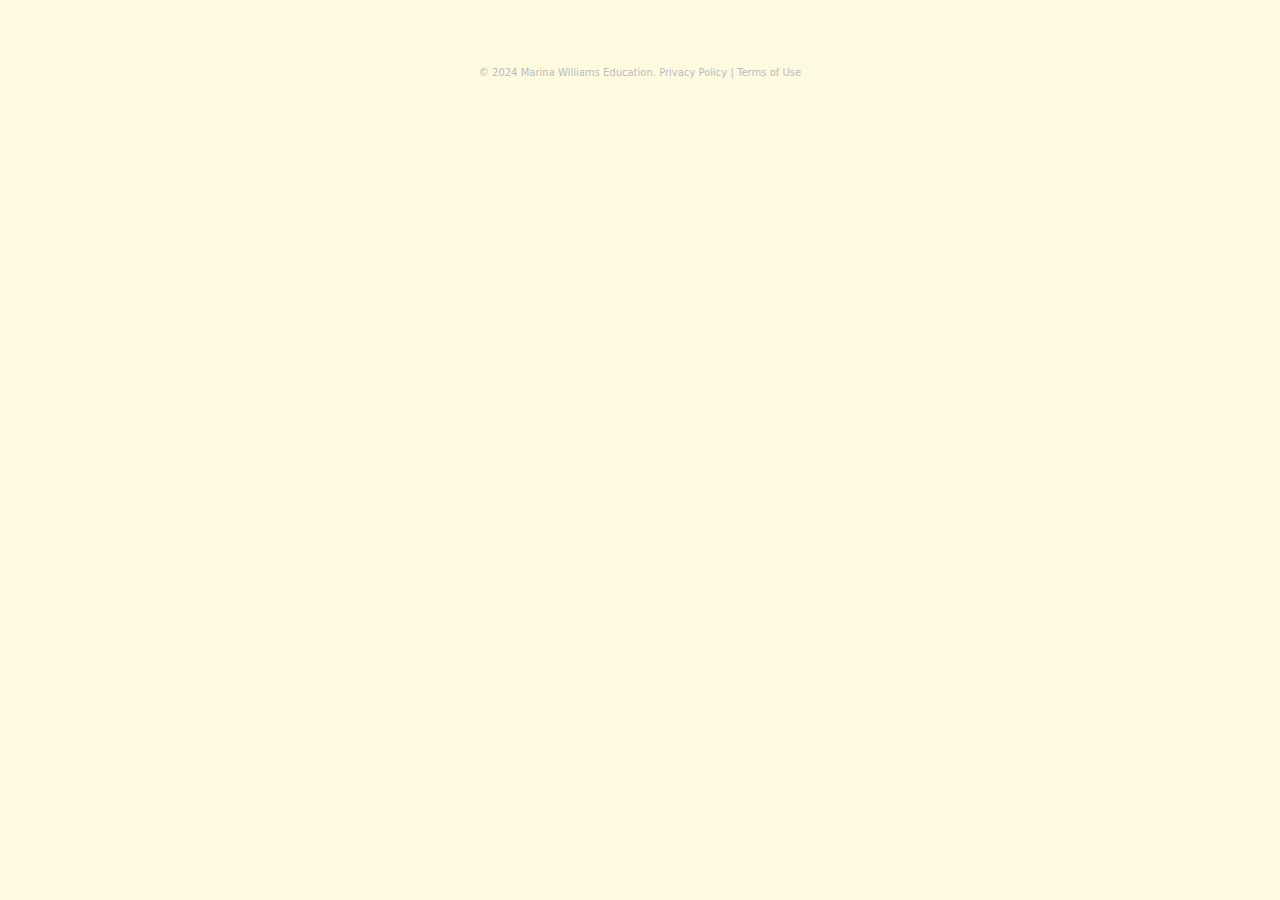
<file: components/footer.html>
<!DOCTYPE html>
<html lang="en">
  <head>
    <meta charset="UTF-8" />
    <meta name="viewport" content="width=device-width, initial-scale=1.0" />
    <meta name="description" content="" />
    <meta name="robots" content="index,follow" />
    <title>Home</title>
    <link rel="preconnect" href="https://fonts.googleapis.com" />
    <link rel="preconnect" href="https://fonts.gstatic.com" crossorigin />
    <link
      href="https://fonts.googleapis.com/css2?family=Josefin+Sans:wght@100..700&display=swap"
      rel="stylesheet"
    />
    <link
      href="https://cdn.jsdelivr.net/npm/bootstrap@5.3.3/dist/css/bootstrap.min.css"
      rel="stylesheet"
      integrity="sha384-QWTKZyjpPEjISv5WaRU9OFeRpok6YctnYmDr5pNlyT2bRjXh0JMhjY6hW+ALEwIH"
      crossorigin="anonymous"
    />
    <link
      href="https://fonts.googleapis.com/css2?family=Playwrite+CO:wght@100..400&display=swap"
      rel="stylesheet"
    />
    <link rel="stylesheet" href="../assets/css/style.css" />
  </head>

  <footer class="footer">
    <p>&copy; 2024 Marina Williams Education. <a href="#">Privacy Policy</a> | <a href="#">Terms of Use</a></p>
</footer>
    <script
      src="https://cdn.jsdelivr.net/npm/bootstrap@5.3.3/dist/js/bootstrap.bundle.min.js"
      integrity="sha384-YvpcrYf0tY3lHB60NNkmXc5s9fDVZLESaAA55NDzOxhy9GkcIdslK1eN7N6jIeHz"
      crossorigin="anonymous"
    ></script>
  </body>
</html>
</file>
<file: assets/css/style.css>
:root {
    --blanco: #ffffff;
    --oscuro: #212121;
    --gris: #757575;
    --rosa-paleta: #FF77B7;
    --acua-paleta: #5B99C2;
    --vesh-paleta: #FEFAE0;
    --morado-paleta: #9932cc;
    --anaranjado-paleta: #FFD18E;
    --amarillo-oscuro:#1F509A;
    --celeste: #D4EBF8;
    --morado-claro: #F5EFFF;
    --anaranjado-oscuro: #FFB200;
}


html {
    font-size: 62.5%;
    box-sizing: border-box;
    /* hack para box model */
    /*scroll-snap-type: y mandatory; /* para el scroll de arriba hacia abajo */
}


*,
*:before,
*:after {
    box-sizing: inherit;
}

body {
    /* 1 rem = 10px */
    background-color: var(--vesh-paleta);
}

nav {
    font-weight: 700;
    font-size: 1.5rem;
}

.font-Josefin {
    font-family: 'Josefin Sans';
    color: var(--acua-paleta);
}

.font-dancing{
    font-family: "Dancing Script", cursive;
    font-weight: 400;
    font-size: 3rem;
    color: var(--rosa-paleta);
}


@media (min-width: 990px) {
    .nav-principal{
        height: 6rem;
    }
}

nav ul li {
    white-space: nowrap; /* No permitir que el texto se divida en varias líneas */
    display: flex;
    align-items: center;
    justify-content: center;
}


.nav-principal a:hover {
    color: var(--rosa-paleta);
}

.nav-principal a {
    color: var(--gris);
}

ul {
    flex-direction: row;
    /* coloca los elementos en una sola linea de manera horizontal uno despues del otro */
    justify-content: space-between;
    /*mover contenido horizontalmente en este caso se movieron hacia el centro con un espaiciado uniforme*/
}

.custom-navbar{
    background-color: var(--vesh-paleta);
}


/* Estilo para el contenedor del logo */
.nav-logo {
    position: relative;
    width: 100%;
    display: flex;
    justify-content: center;
    align-items: center;
}
/* Estilo para la imagen de fondo */
.nav-logo::before {
    content: "";
    background-image: url('https://storage.googleapis.com/imageslluvia/Logo-Acua-sin-fondo.png');
    background-size: contain;
    background-repeat: no-repeat;
    background-position: center;
    width: 9rem; /* Ajusta el ancho según tus necesidades */
    height: 9rem; /* Ajusta la altura según tus necesidades */
    display: block;
}


.contenido-header {
    position: relative;
    display: inline-block;
}

.contenido-header .overlay {
    position: absolute;
    top: 0;
    left: 0;
    width: 100%;
    height: 100%;
    /*background-color: rgba(0, 0, 0, 0.5); /* Fondo semitransparente */
}

.contenido-header img {
    display: block;
    width: 100%;
}


.contenido-principal h3{
    color: var(--acua-paleta);
    font-size: 2rem;
}

.contenido-principal h4{
    color: var(--rosa-paleta);
    font-size: 2rem;
}

.bg-anaranjado{
    background-color: var(--anaranjado-paleta);
}

.bg-anaranjado-oscuro{
    background-color: var(--anaranjado-oscuro);
}

.bg-celeste{
    background-color: var(--amarillo-oscuro);
}

.bg-grisclaro{
    background-color: var(--celeste);
}

.bg-morado-claro{
    background-color: var(--morado-claro);
}

@media (min-width: 480px) {
.contenedor{
    max-width: 90rem;
    margin: 0 auto; /* Centra el contenedor */
}
}

@media (max-width: 1019px) {

    .color-bg-grid-principal{
        background-color: var(--morado-paleta);
    }
    .grid-izquierdo{
        display: block;
    }
    .grid-izquierdo img{
        width: 100%;
        margin-bottom: 2rem;
    }
    .grid-derecho img{
        width: 100%;
        margin-bottom: 2rem;
    }
    .grid-item6{
        height: 50rem;
        object-fit: cover; /* Ajusta la imagen para que no se deforme */
    }
    .grid-item1{
        margin-top: 3rem;
    }
    .home-final p{
        font-size: 3rem;
    }

    
}


@media (min-width: 1020px) {

    .nav-logo {
        position: relative;
        width: 100%;
        display: flex;
        justify-content: center;
        align-items: center;
        content: "";
        background-image: url('../img/Logo-blanco-sin-fondo.png');
        background-size: contain;
        background-repeat: no-repeat;
        background-position: center;
        width: 9rem; /* Ajusta el ancho según tus necesidades */
        height: 9rem; /* Ajusta la altura según tus necesidades */
        display: block;
    }

.color-bg-grid-principal{
    background-color: var(--morado-paleta);
    padding: 1rem;
    max-width: 100%;
    margin: 0 auto; /* Centra el contenedor */
}

.grid-principal{
    display: block;
    align-items: center;
}

.grid-principal img{
    display: block;
    max-width: 100%; /* Evita que exceda el tamaño de la celda */ 
}

.grid-izquierdo{
    display: flex;
    justify-content: space-between;
    position: absolute;
}

.grid-derecho{
    display: flex;
    justify-content: space-around;
}
.grid-item1{
    width: 20rem; /* Ancho fijo */
  height: 25rem; /* Alto fijo */
  object-fit: cover; /* Ajusta la imagen para que no se deforme */
  margin-right: 2rem;
}

.grid-item2{
    width: 20rem; /* Ancho fijo */
  height: 25rem; /* Alto fijo */
  object-fit: cover; /* Ajusta la imagen para que no se deforme */
  margin-right: 2rem;
}

.grid-item3{
    width: 46rem; /* Ancho fijo */
  height: 38rem; /* Alto fijo */
  object-fit: cover; /* Ajusta la imagen para que no se deforme */
}

.grid-item4{
    width: 42rem; /* Ancho fijo */
  height: 48rem; /* Alto fijo */
  object-fit: cover; /* Ajusta la imagen para que no se deforme */
  margin-top: 26rem;
}

.grid-item5{
    width: 20rem; /* Ancho fijo */
  height: 35rem; /* Alto fijo */
  object-fit: cover; /* Ajusta la imagen para que no se deforme */
  margin-top: 39rem;
}

.grid-item6{
    width: 20rem; /* Ancho fijo */
  height: 35rem; /* Alto fijo */
  object-fit: cover; /* Ajusta la imagen para que no se deforme */
  margin-top: 39rem;
}

.layout-inferior{
    display: grid;
    grid-template-columns: 1fr 1fr 1fr;
    column-gap: 1rem;
    margin-top: 8rem;
}

.layout-inferior img{
    max-width: 100%;
    object-fit: cover;
}

.home-layout-final{
    display: grid;
    grid-template-columns: 1fr 1fr;
}
.home-final{
    display: block;
    align-items: center;
    margin-left: 4rem;
}

.home-final p{
    font-size: 4rem;
}

.home-final img{
    width: 50rem;
    object-fit: cover;
    margin-left: 10rem;
}

.home-final button{
    padding: 2rem;
}


}

.about-section {
    padding: 4rem 2rem;
    background-color: #f4f4f4;
    position: relative;
}

.about-section::before {
    content: '';
    position: absolute;
    top: 0;
    left: 0;
    width: 100%;
    height: 100%;
    clip-path: polygon(0 10%, 100% 0, 100% 90%, 0 100%);
    background: #eaeaea;
    z-index: -1;
}

.about-section h2 {
    color: #333;
    margin-bottom: 1.5rem;
}

.about-section p {
    color: #555;
    line-height: 1.6;
}

.about-section img {
    border-radius: 10px;
    box-shadow: 0 4px 6px rgba(127, 127, 127, 0.8);
}


.footer {
    margin-top: 5rem;
    background-color: var(--vesh-paleta);
    color: #bbb;
    padding: 1.5rem 0;
    text-align: center;
}

.footer a {
    color: #bbb;
    text-decoration: none;
}

.footer a:hover {
    text-decoration: underline;
}
</file>
